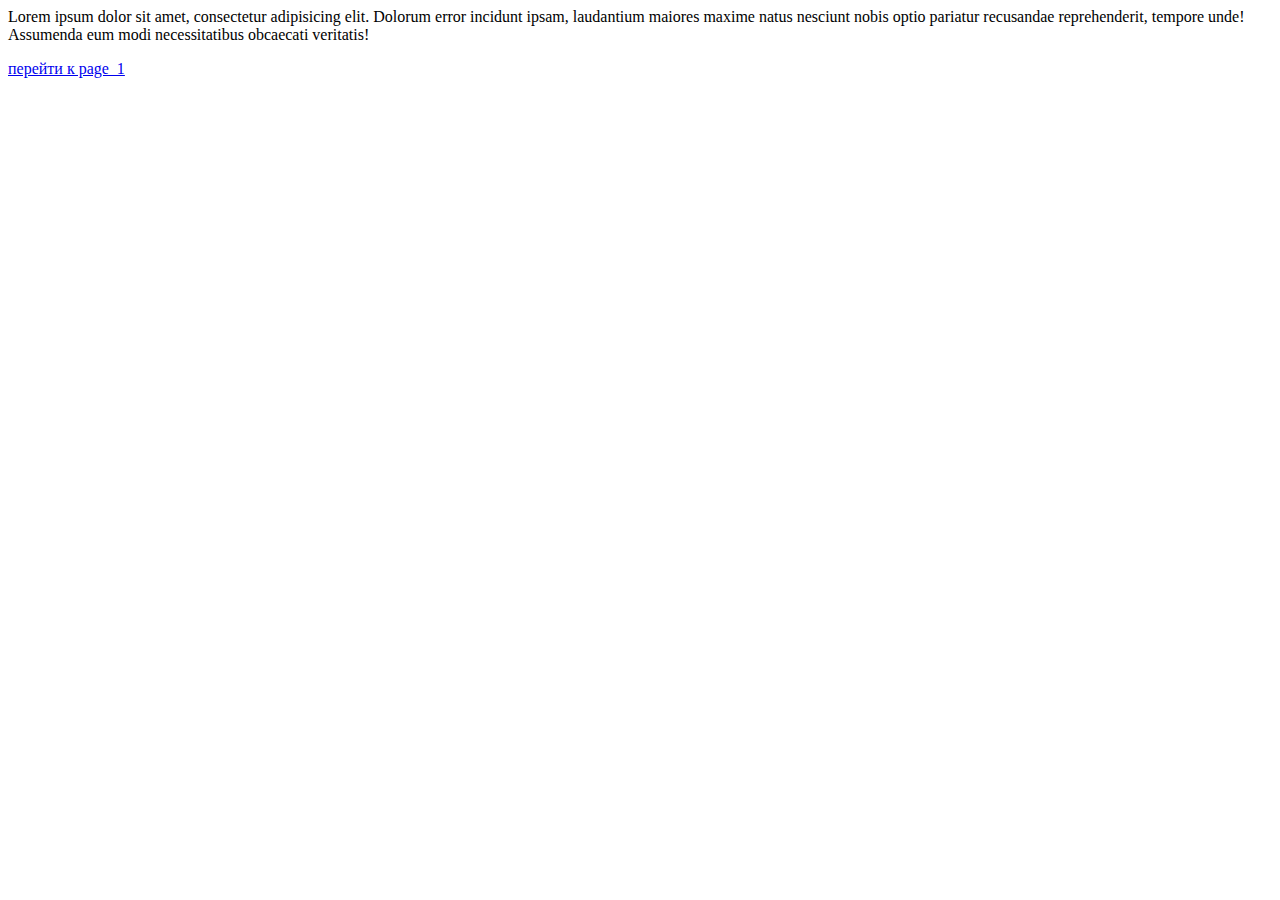
<file: page_2.html>
<!DOCTYPE html>
<html lang="en">
<head>
    <meta charset="UTF-8">
    <title>Page_1</title>
</head>
<body>


<div>Lorem ipsum dolor sit amet, consectetur adipisicing elit. Dolorum error incidunt ipsam, laudantium maiores maxime natus nesciunt nobis optio pariatur recusandae reprehenderit, tempore unde! Assumenda eum modi necessitatibus obcaecati veritatis!</div>

<p><a href="page_1">перейти к page_1</a></p>
</body>
</html>
</file>
